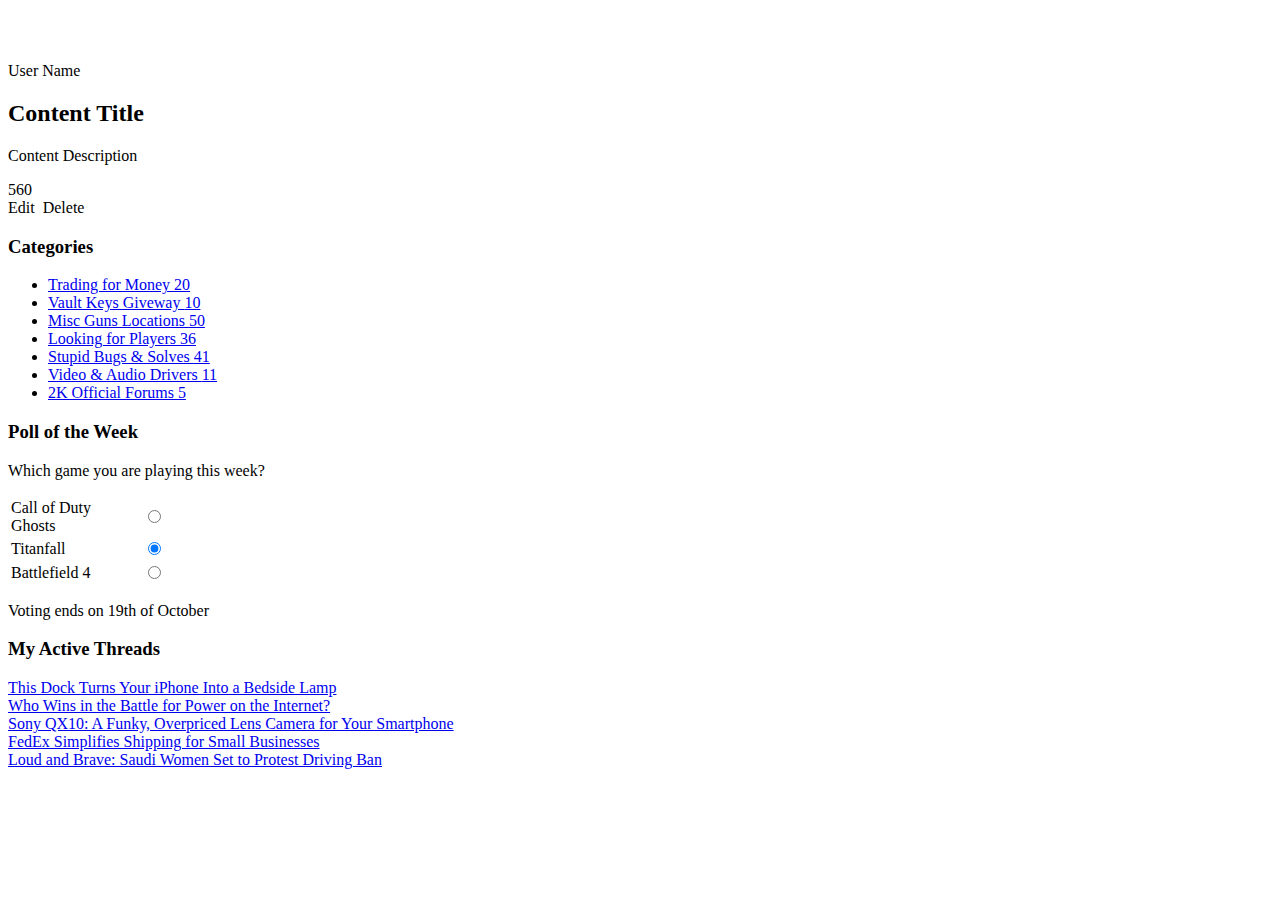
<file: src/main/webapp/WEB-INF/templates/index.html>
<!DOCTYPE html>
<html lang="en" xmlns:th="http://www.thymeleaf.org">
<head>
    <meta charset="utf-8" />
    <meta name="viewport" content="width=device-width, initial-scale=1" />
    <title>Forum :: Home Page</title>
    
    <span th:replace="commons :: common-css"></span>
</head>
    <body>

        <div class="container-fluid">
            
            <span th:replace="commons :: common-header-fragment"></span>
            
             <section class="content">
                
               <div class="clearfix">&nbsp;</div>
               
                <div class="container">
                    <div class="row">
                        <div class="col-lg-8 col-md-8">
                            <!-- POST -->
                            <div class="post" th:each="content : ${content}">
                                <div class="wrap-ut pull-left">
                                    <div class="userinfo pull-left">
                                        <div class="avatar">
                                            <img th:src="@{/resources/images/avatar.jpg}" alt="" />
                                            
                                            <div class="status green">&nbsp;</div>
                                        </div>
                                        
                                        <div class="icons">
                                            <span th:text="${content.createUser}">User Name</span>
                                            <!-- <img th:src="@{/resources/images/icon1.jpg}" alt="" /><img th:src="@{/resources/images/icon4.jpg}" alt="" /> -->
                                        </div>
                                    </div>
                                    <div class="posttext pull-left">
                                        <h2><a th:href="@{|/content/view/${content.contentId}|}"><span th:text="${content.contentTitle}">Content Title</span> </a></h2>
                                        <p th:text="${content.contentDescription}">Content Description</p>
                                    </div>
                                    <div class="clearfix"></div>
                                </div>
                                <div class="postinfo pull-left">
                                    <div class="comments">
                                        <div class="commentbg">
                                            560
                                            <div class="mark"></div>
                                        </div>
                                    </div>
                                    <div class="views">
                                        <a th:href="@{|/content/view/${content.contentId}/edit|}">Edit</a>&nbsp;
                                        <a th:href="@{|/content/view/${content.contentId}/delete|}">Delete</a>
                                    </div>
                                    <div class="time"><i class="fa fa-clock-o"></i> <span th:text="${content.createDate}"></span> </div>                                    
                                </div>
                                <div class="clearfix"></div>
                            </div><!-- POST -->
                        </div>
                        <div class="col-lg-4 col-md-4">
                            <div class="sidebarblock">
                                <h3>Categories</h3>
                                <div class="divline"></div>
                                <div class="blocktxt">
                                    <ul class="cats">
                                        <li><a href="#">Trading for Money <span class="badge pull-right">20</span></a></li>
                                        <li><a href="#">Vault Keys Giveway <span class="badge pull-right">10</span></a></li>
                                        <li><a href="#">Misc Guns Locations <span class="badge pull-right">50</span></a></li>
                                        <li><a href="#">Looking for Players <span class="badge pull-right">36</span></a></li>
                                        <li><a href="#">Stupid Bugs &amp; Solves <span class="badge pull-right">41</span></a></li>
                                        <li><a href="#">Video &amp; Audio Drivers <span class="badge pull-right">11</span></a></li>
                                        <li><a href="#">2K Official Forums <span class="badge pull-right">5</span></a></li>
                                    </ul>
                                </div>
                            </div>

                            <!-- -->
                            <div class="sidebarblock">
                                <h3>Poll of the Week</h3>
                                <div class="divline"></div>
                                <div class="blocktxt">
                                    <p>Which game you are playing this week?</p>
                                    <form action="#" method="post" class="form">
                                        <table class="poll">
                                            <tr>
                                                <td>
                                                    <div class="progress">
                                                        <div class="progress-bar color1" role="progressbar" aria-valuenow="40" aria-valuemin="0" aria-valuemax="100" style="width: 90%">
                                                            Call of Duty Ghosts
                                                        </div>
                                                    </div>
                                                </td>
                                                <td class="chbox">
                                                    <input id="opt1" type="radio" name="opt" value="1" />  
                                                    <label for="opt1"></label>  
                                                </td>
                                            </tr>
                                            <tr>
                                                <td>
                                                    <div class="progress">
                                                        <div class="progress-bar color2" role="progressbar" aria-valuenow="40" aria-valuemin="0" aria-valuemax="100" style="width: 63%">
                                                            Titanfall
                                                        </div>
                                                    </div>
                                                </td>
                                                <td class="chbox">
                                                    <input id="opt2" type="radio" name="opt" value="2" checked="checked" />  
                                                    <label for="opt2"></label>  
                                                </td>
                                            </tr>
                                            <tr>
                                                <td>
                                                    <div class="progress">
                                                        <div class="progress-bar color3" role="progressbar" aria-valuenow="40" aria-valuemin="0" aria-valuemax="100" style="width: 75%">
                                                            Battlefield 4
                                                        </div>
                                                    </div>
                                                </td>
                                                <td class="chbox">
                                                    <input id="opt3" type="radio" name="opt" value="3" />  
                                                    <label for="opt3"></label>  
                                                </td>
                                            </tr>
                                        </table>
                                    </form>
                                    <p class="smal">Voting ends on 19th of October</p>
                                </div>
                            </div>

                            <!-- -->
                            <div class="sidebarblock">
                                <h3>My Active Threads</h3>
                                <div class="divline"></div>
                                <div class="blocktxt">
                                    <a href="#">This Dock Turns Your iPhone Into a Bedside Lamp</a>
                                </div>
                                <div class="divline"></div>
                                <div class="blocktxt">
                                    <a href="#">Who Wins in the Battle for Power on the Internet?</a>
                                </div>
                                <div class="divline"></div>
                                <div class="blocktxt">
                                    <a href="#">Sony QX10: A Funky, Overpriced Lens Camera for Your Smartphone</a>
                                </div>
                                <div class="divline"></div>
                                <div class="blocktxt">
                                    <a href="#">FedEx Simplifies Shipping for Small Businesses</a>
                                </div>
                                <div class="divline"></div>
                                <div class="blocktxt">
                                    <a href="#">Loud and Brave: Saudi Women Set to Protest Driving Ban</a>
                                </div>
                            </div>
                        </div>
                    </div>
                </div>
            </section>
            
            <footer>
                <span th:replace="commons :: common-footer-fragment"></span>
            </footer>
        </div>
        
        <!-- get js source from CommonHtml -->
        <span th:replace="commons :: common-js"></span>
        
        <!-- END REVOLUTION SLIDER -->
    </body>
</html>
</file>
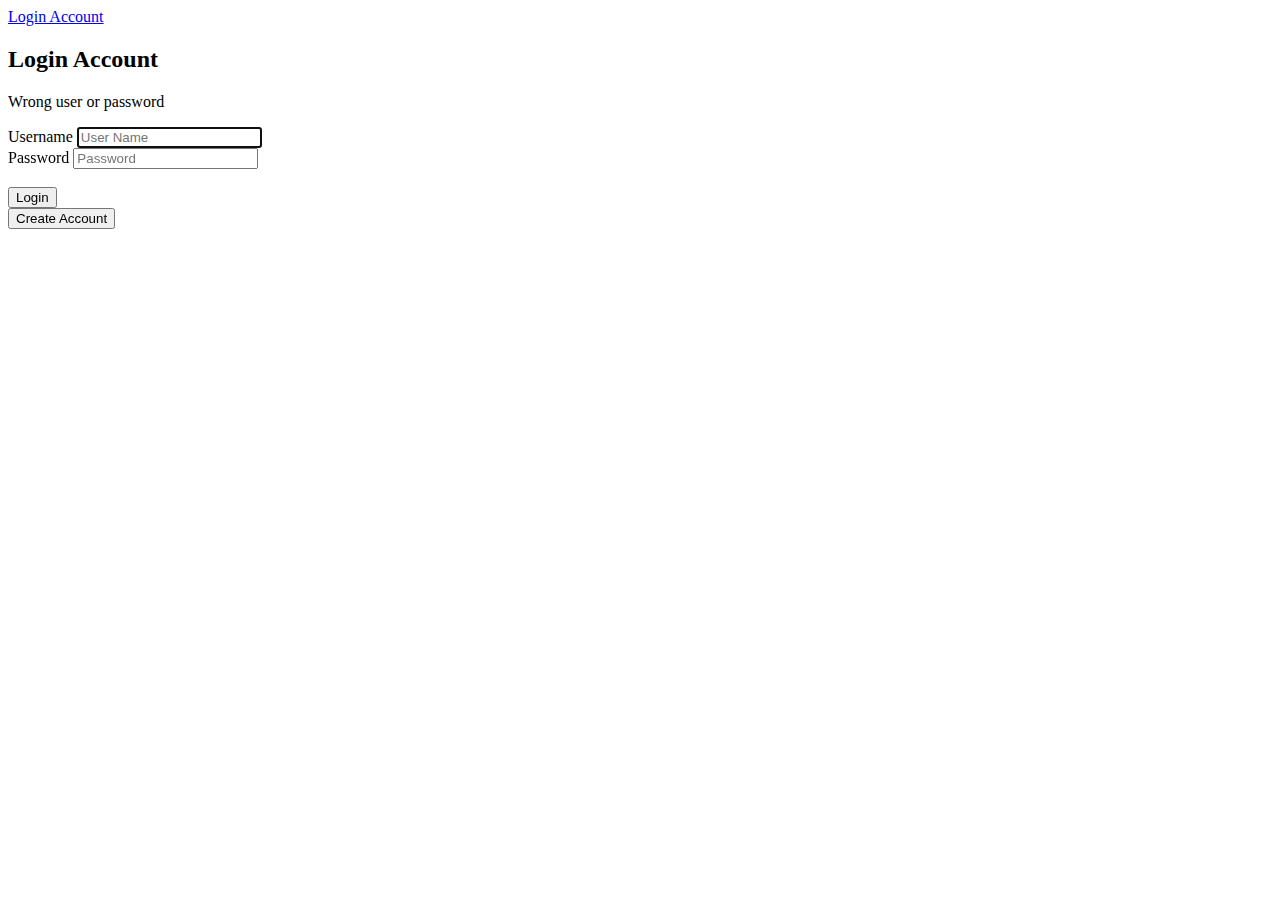
<file: src/main/webapp/WEB-INF/templates/login.html>
<!DOCTYPE html>
<html lang="en" xmlns:th="http://www.thymeleaf.org">
    <head>
        <meta charset="utf-8">
        <meta name="viewport" content="width=device-width, initial-scale=1">
        <title>Forum :: Sign In</title>
        
        <span th:replace="commons :: common-css"></span>
    </head>
    <body class="newaccountpage">

        <div class="container-fluid">
        
            <span th:replace="commons :: common-header-fragment"></span>
            
            <section class="content">
                <div class="container">
                    <div class="row">
                        <div class="col-lg-8 breadcrumbf">
                            <a href="#">Login Account</a> 
                        </div>
                    </div>
                </div>
                
                <div class="container">
                    <div class="row">
                        <div class="col-lg-8 col-md-8">
                            <!-- POST -->
                            <div class="post">
                                <form th:action="@{/login}" class="form newtopic" method="post" id="loginForm">
                                    <div class="postinfotop">
                                        <h2>Login Account</h2>
                                    </div>

                                    <!-- acc section -->
                                    <div class="accsection">
                                        <div class="acccap">
                                            <p th:if="${loginError}" class="error">Wrong user or password</p>
                                            <div class="clearfix"></div>
                                        </div>
                                        <div class="topwrap">
                                            <div class="userinfo pull-left">
                                            </div>
                                            <div class="posttext pull-left">
                                                <div class="row">
                                                <label for="username"> Username</label>
                                                    <input type="text" placeholder="User Name" class="form-control validate[required] text-input" th:name="username" autofocus="autofocus"/>
                                                </div>
                                                <div class="row">
                                                    <label for="pass"> Password</label>
                                                    <input type="password" placeholder="Password" class="form-control validate[required] text-input" th:name="password" />
                                                </div>
                                                <div>
                                                    <input type="hidden" th:name="${_csrf.parameterName}"   th:value="${_csrf.token}" />
                                                </div>
                                                <div class="clearfix">&nbsp;</div>
                                                <div class="row">
                                                    <div></div>
                                                    <button type="submit" class="btn btn-primary">Login</button>
                                                </div>
                                                

                                            </div>
                                            <div class="clearfix"></div>
                                        </div>  
                                    </div>
                                    <!-- ./acc section END -->
                                </form>
                                    <div class="postinfobot">
                                        <div class="pull-right postreply">
                                            <form th:action="@{/registration}" method="get" class="form">
                                                <button class="btn btn-primary">Create Account</button>
                                            </form>
                                            <div class="clearfix"></div>
                                        </div>
                                        <div class="clearfix"></div>
                                    </div>
                            </div><!-- POST -->
                        </div>
                    </div>
                </div>
            </section>
            
            <footer>
                <span th:replace="commons :: common-footer-fragment"></span>
            </footer>
        </div>
        
        <!-- get js source from CommonHtml -->
        <span th:replace="commons :: common-js"></span>
    </body>
</html>
</file>
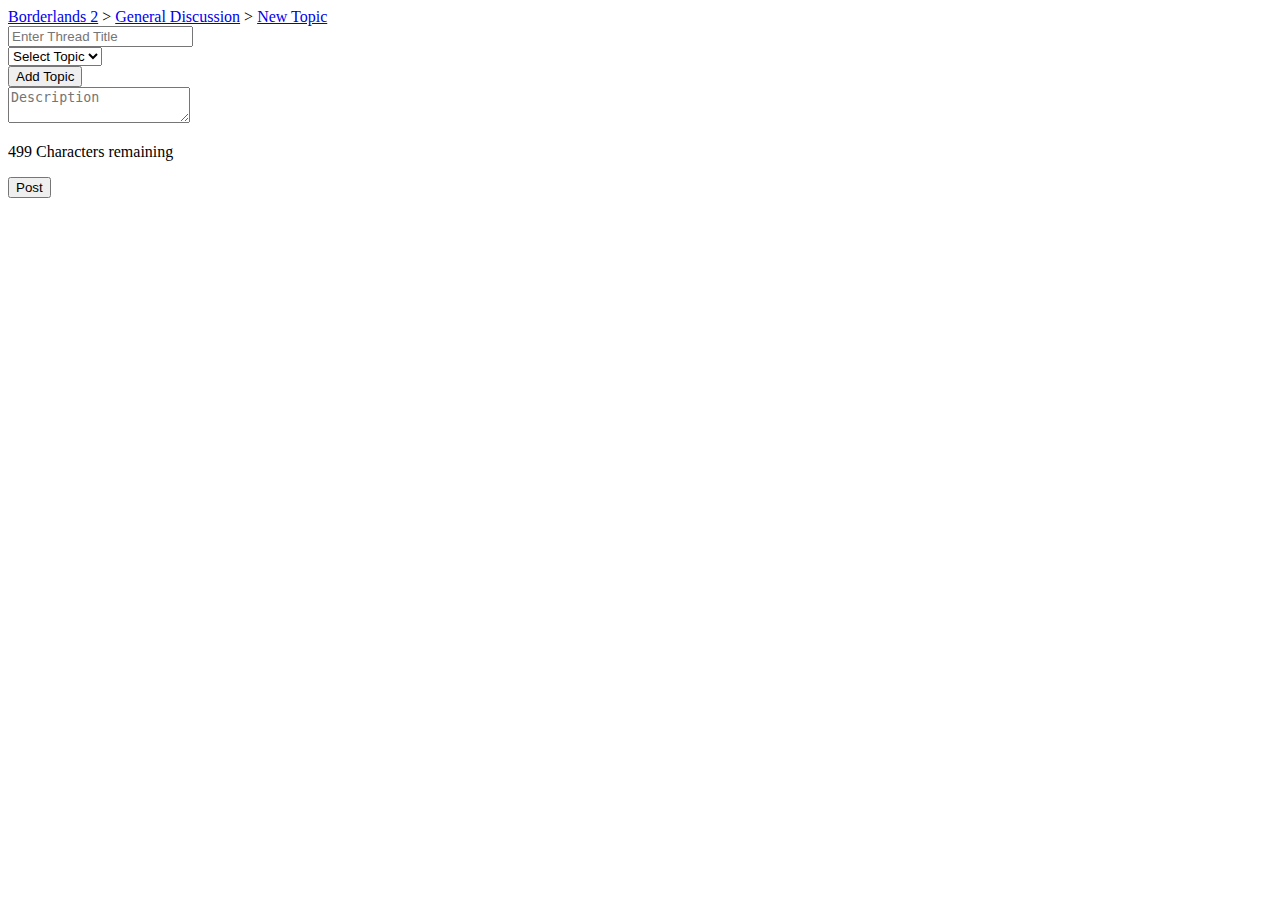
<file: src/main/webapp/WEB-INF/templates/new_topic.html>
<!DOCTYPE html>
<html lang="en" xmlns:th="http://www.thymeleaf.org">
    <head>
        <meta charset="utf-8">
        <meta name="viewport" content="width=device-width, initial-scale=1">
        <title>Forum :: New topic</title>

        <span th:replace="commons :: common-css"></span>
    </head>
    <body>

        <div class="container-fluid">
        
            <span th:replace="commons :: common-header-fragment"></span>
            <section class="content">
                <div class="container">
                    <div class="row">
                        <div class="col-lg-8 breadcrumbf">
                            <a href="#">Borderlands 2</a> <span class="diviver">&gt;</span> <a href="#">General Discussion</a> <span class="diviver">&gt;</span> <a href="#">New Topic</a>
                        </div>
                    </div>
                </div>
                
                <div class="container">
                    <div class="row">
                        <div class="col-lg-8 col-md-8">
                        
                            <!-- POST -->
                            <div class="post">
                                <form action="#" class="form newtopic" method="post" id="contentForum">
                                    <div class="topwrap">
                                        <div class="userinfo pull-left">
                                            <div class="avatar">
                                                <!-- <img th:src="@{/resources/images/avatar4.jpg}" alt="" /> -->
                                                <!-- <div class="status red">&nbsp;</div> -->
                                            </div>
                                            <div class="icons">
                                                <!-- <img th:src="@{/resources/images/icon3.jpg}" alt="" /><img th:src="@{/resources/images/icon4.jpg}" alt="" /><img th:src="@{/resources/images/icon5.jpg}" alt="" /><img th:src="@{/resources/images/icon6.jpg}" alt="" /> -->
                                            </div>
                                        </div>
                                        <div class="posttext pull-left">
                                            <div>
                                                <input type="text" placeholder="Enter Thread Title" class="form-control validate[required]" id="contentTitle"/>
                                            </div>
                                            <div class="row">
                                                <div class="col-lg-8 col-md-8">
                                                    <select name="category" id="category"  class="form-control validate[required]" >
                                                        <option value="" disabled selected>Select Topic</option>
                                                        <option value="1">Java</option>
                                                        <option value="2">PHP</option>
                                                    </select>
                                                </div>
                                                <div class="col-lg-4 col-md-4">
                                                    
                                                    <button class="btn btn-info btn-default">Add Topic</button>
                                                </div>
                                            </div>
                                            <div>
                                                <textarea id="contentDescription" placeholder="Description" maxlength="499" class="form-control validate[required]" onkeypress="descriptionLength()"></textarea>
                                                <p><span id="remaining">499</span> Characters remaining</p>
                                            </div>
                                            <div class="row">
                                                    <input type="hidden" id="createUser"  value="admin"/>
                                                    <input type="hidden" id="csrfToken"  th:value="${_csrf.token}"/>
                                                    <input type="hidden" id="csrfHeader" th:value="${_csrf.headerName}"/>
                                                </div>
                                        </div>
                                        <div class="clearfix"></div>
                                    </div>                              
                                    <div class="postinfobot">
                                        <div class="pull-right postreply">
                                            <div class="pull-left smile"><a href="#"><i class="fa fa-smile-o"></i></a></div>
                                            <div class="pull-left"><button type="submit" class="btn btn-primary">Post</button></div>
                                            <div class="clearfix"></div>
                                        </div>
                                        <div class="clearfix"></div>
                                    </div>
                                </form>
                            </div>
                            <!-- ./POST -->
                        </div>
                    </div>
                </div>
            </section>
            <footer>
                <span th:replace="commons :: common-footer-fragment"></span>
            </footer>
        </div>
        
        <!-- get js source from CommonHtml -->
        <span th:replace="commons :: common-js"></span>
        <script th:src="@{/resources/js/forum/content.js}"></script>
        
    </body>
</html>
</file>
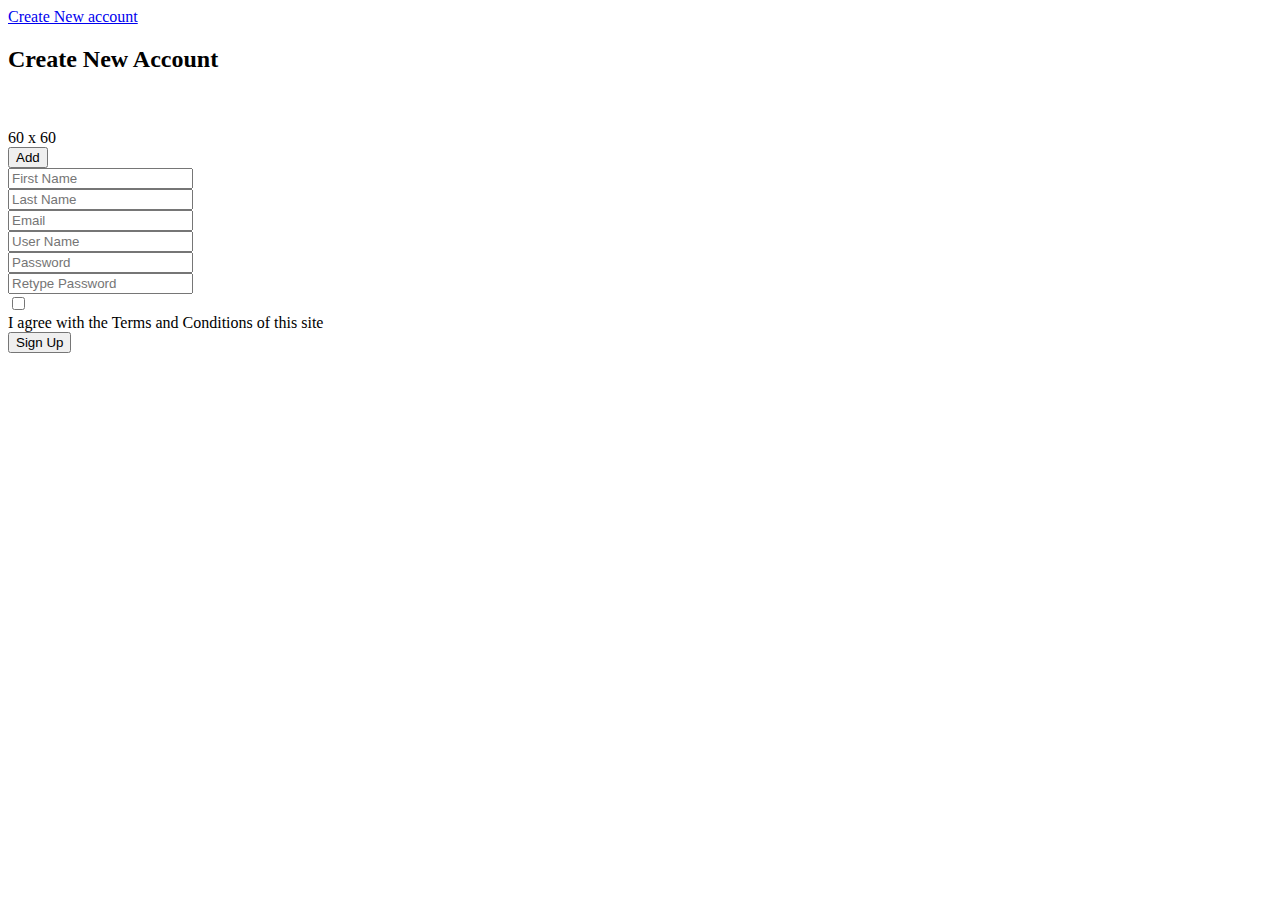
<file: src/main/webapp/WEB-INF/templates/registration.html>
<!DOCTYPE html>
<html lang="en" xmlns:th="http://www.thymeleaf.org">
    <head>
        <meta charset="utf-8">
        <meta name="viewport" content="width=device-width, initial-scale=1">
        <title>Forum :: New account</title>
        
        <span th:replace="commons :: common-css"></span>
    </head>
    <body class="newaccountpage">

        <div class="container-fluid">
            
            <span th:replace="commons :: common-header-fragment"></span>
            
            <section class="content">
                <div class="container">
                    <div class="row">
                        <div class="col-lg-8 breadcrumbf">
                            <a href="#">Create New account</a> 
                        </div>
                    </div>
                </div>


                <div class="container">
                    <div class="row">
                        <div class="col-lg-8 col-md-8">

                            <!-- POST -->
                            <div class="post">
                                <form action="#" class="form newtopic" method="post" id="registerForm">
                                    <div class="postinfotop">
                                        <h2>Create New Account</h2>
                                    </div>

                                    <!-- acc section -->
                                    <div class="accsection">
                                        <div class="acccap">
                                            <div class="clearfix"></div>
                                        </div>
                                        <div class="topwrap">
                                            <div class="userinfo pull-left">
                                                <div class="avatar">
                                                    <img th:src="@{/resources/images/avatar-blank.jpg}" alt="" />
                                                    <div class="status green">&nbsp;</div>
                                                </div>
                                                <div class="imgsize">60 x 60</div>
                                                <div>
                                                    <button class="btn">Add</button>
                                                </div>
                                            </div>
                                            <div class="posttext pull-left">
                                                <div class="row">
                                                    <div class="col-lg-6 col-md-6">
                                                        <input type="text" placeholder="First Name" class="form-control validate[required] text-input" id="firstName"/>
                                                    </div>
                                                    <div class="col-lg-6 col-md-6">
                                                        <input type="text" placeholder="Last Name" class="form-control validate[required] text-input" id="lastName"/>
                                                    </div>
                                                </div>
                                                <div>
                                                    <input type="text" placeholder="Email" class="form-control validate[required, custom[email]] text-input" id="email"/>
                                                </div>
                                                <div>
                                                    <input type="text" placeholder="User Name" class="form-control validate[required] text-input" id="username"/>
                                                </div>
                                                <div class="row">
                                                    <div class="col-lg-6 col-md-6">
                                                        <input type="password" placeholder="Password" class="form-control validate[required] text-input" id="pass" name="pass" />
                                                    </div>
                                                    <div class="col-lg-6 col-md-6">
                                                        <input type="password" placeholder="Retype Password" class="form-control validate[required,equals[pass]] text-input" id="pass2" name="pass2" />
                                                    </div>
                                                </div>
                                                <div class="row">
                                                    <input type="hidden" id="csrfToken"  th:value="${_csrf.token}"/>
                                                    <input type="hidden" id="csrfHeader" th:value="${_csrf.headerName}"/>
                                                </div>
                                            </div>
                                            <div class="clearfix"></div>
                                        </div>  
                                    </div>
                                    <!-- ./acc section END -->
                                    
                                    <div class="postinfobot">
                                        <div class="notechbox pull-left">
                                            <input type="checkbox" name="note" id="note" class="form-control" />
                                        </div>
                                        <div class="pull-left lblfch">
                                            <label for="note"> I agree with the Terms and Conditions of this site</label>
                                        </div>
                                        <div class="pull-right postreply">
                                            <div class="pull-left smile"><a href="#"><i class="fa fa-smile-o"></i></a></div>
                                            <div class="pull-left"><button type="submit" class="btn btn-primary">Sign Up</button></div>
                                            <div class="clearfix"></div>
                                        </div>
                                        <div class="clearfix"></div>
                                    </div>
                                </form>
                            </div><!-- POST -->
                        </div>
                    </div>
                </div>
            </section>
            <footer>
                <span th:replace="commons :: common-footer-fragment"></span>
            </footer>
        </div>


        <!-- get js source from CommonHtml -->
        <span th:replace="commons :: common-js"></span>
        
    </body>
</html>
</file>
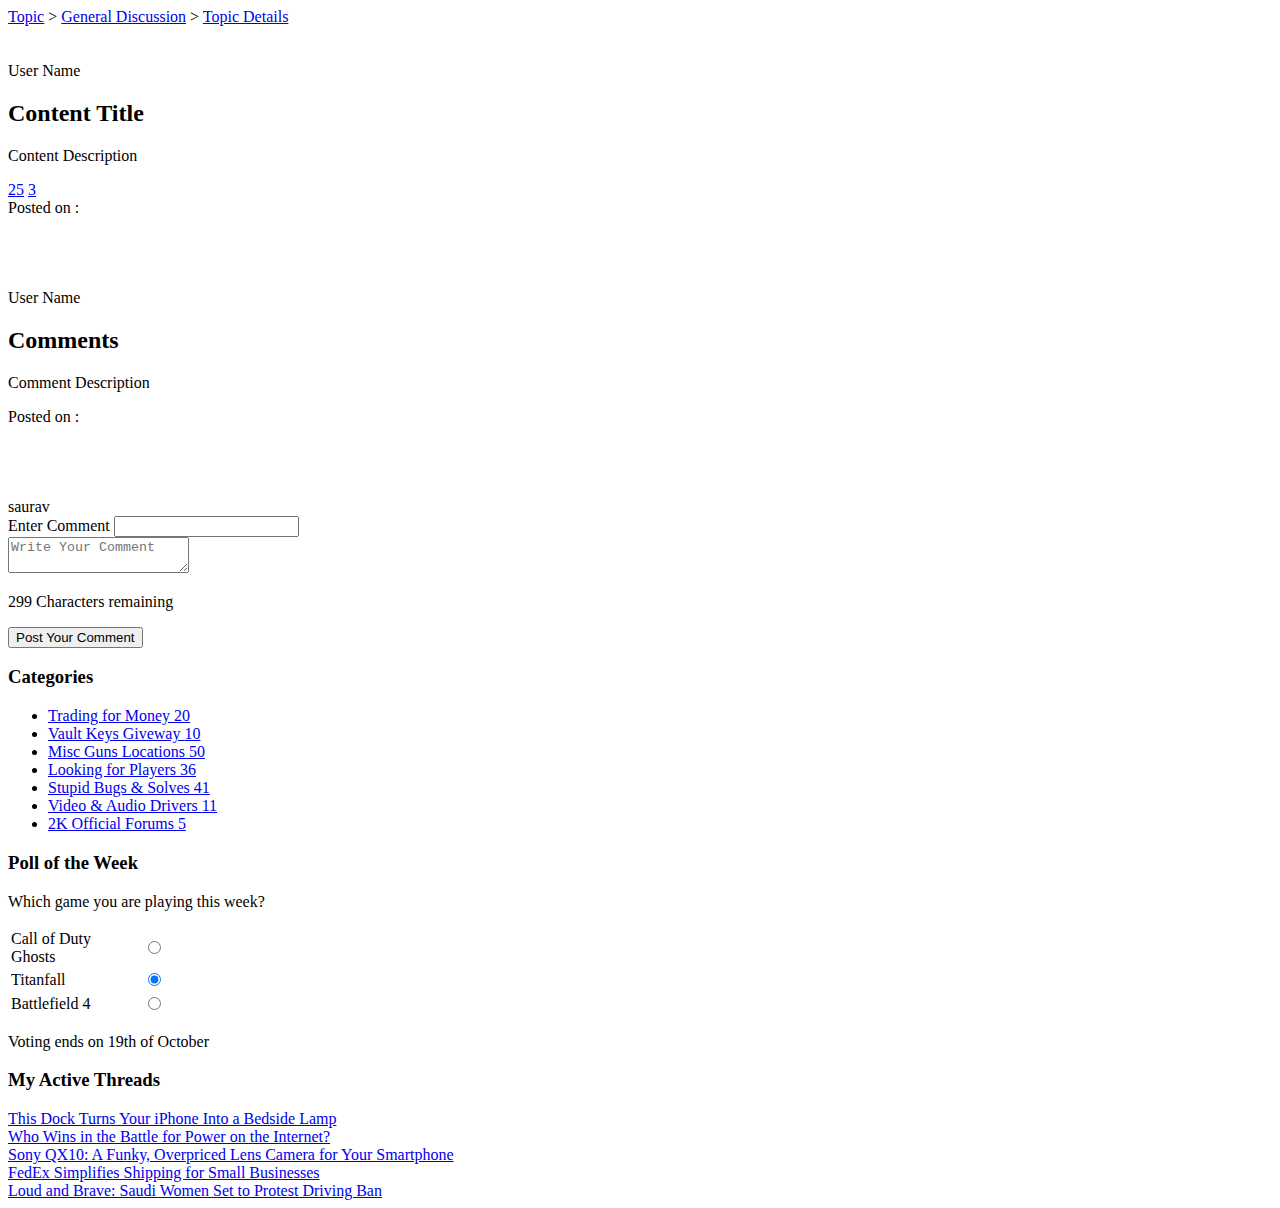
<file: src/main/webapp/WEB-INF/templates/topic.html>
<!DOCTYPE html>
<html lang="en" xmlns:th="http://www.thymeleaf.org">
    <head>
        <meta charset="utf-8">
        <meta name="viewport" content="width=device-width, initial-scale=1">
        <title>Forum :: Topic</title>
        
        <span th:replace="commons :: common-css"></span>
    </head>
    <body class="topic">
    
        <div class="container-fluid">
        
            <span th:replace="commons :: common-header-fragment"></span>
            <section class="content">
                <div class="container">
                    <div class="row">
                        <div class="col-lg-8 breadcrumbf">
                            <a href="#">Topic</a> <span class="diviver">&gt;</span> <a href="#">General Discussion</a> <span class="diviver">&gt;</span> <a href="#">Topic Details</a>
                        </div>
                    </div>
                </div>
                <div class="container">
                    <div class="row">
                        <div class="col-lg-8 col-md-8">
                            <!-- POST -->
                            <div class="post beforepagination" th:each="content : ${viewContent}">
                                <div class="topwrap">
                                    <div class="userinfo pull-left">
                                        <div class="avatar">
                                            <img th:src="@{/resources/images/avatar.jpg}" alt="" />
                                            <div class="status green">&nbsp;</div>
                                        </div>
                                        <div class="icons">
                                            <span th:text="${content.createUser}">User Name</span>
                                            <!-- <img th:src="@{/resources/images/icon1.jpg}" alt="" /><img th:src="@{/resources/images/icon4.jpg}" alt="" /> -->
                                        </div>
                                    </div>
                                    <div class="posttext pull-left">
                                        <h2><a th:href="@{|/content/view/${content.contentId}|}"><span th:text="${content.contentTitle}">Content Title</span> </a></h2>
                                        <p th:text="${content.contentDescription}">Content Description</p>
                                    </div>
                                    <div class="clearfix"></div>
                                </div>                              
                                <div class="postinfobot">
                                    <div class="likeblock pull-left">
                                        <a href="#" class="up"><i class="fa fa-thumbs-o-up"></i>25</a>
                                        <a href="#" class="down"><i class="fa fa-thumbs-o-down"></i>3</a>
                                    </div>
                                    <div class="prev pull-left">                                        
                                        <a href="#"><i class="fa fa-reply"></i></a>
                                    </div>
                                    <div class="posted pull-left"><i class="fa fa-clock-o"></i> Posted on : <span th:text="${content.createDate}"></span></div>
                                    <div class="next pull-right">                                        
                                        <a th:href="@{|/content/view/${content.contentId}/edit|}"><i class="fa fa-edit"></i></a>
                                        <a th:href="@{|/content/view/${content.contentId}/delete|}"><i class="fa fa-trash"></i></a>
                                    </div>
                                    <div class="clearfix"></div>
                                </div>
                            </div>
                            <!-- ./POST -->
                            <div class="clearfix">&nbsp;</div>
                            <div class="clearfix">&nbsp;</div>
                            <!-- POST COMMENT SECTION -->
                            <div class="post beforepagination" th:each="comment,iterStat : ${comments}">
                                <div class="topwrap">
                                    <div class="userinfo pull-left">
                                        <div class="avatar">
                                            <img th:src="@{/resources/images/avatar.jpg}" alt="" />
                                            <div class="status green">&nbsp;</div>
                                        </div>
                                        <div class="icons">
                                            <span th:text="${comment.createUser}">User Name</span>
                                            <!-- <img th:src="@{/resources/images/icon1.jpg}" alt="" /><img th:src="@{/resources/images/icon4.jpg}" alt="" /> -->
                                        </div>
                                    </div>
                                    <div class="posttext pull-left">
                                        <h2><a th:href="@{|/content/view/${comment.contentId}|}"><span th:text="${iterStat.index+1}"></span></a> Comments</h2>
                                        <p th:text="${comment.commentDescription}">Comment Description</p>
                                    </div>
                                    <div class="clearfix"></div>
                                </div>                              
                                <div class="postinfobot">
                                    <div class="likeblock pull-left">
                                        <!-- <a href="#" class="up"><i class="fa fa-thumbs-o-up"></i>25</a>
                                        <a href="#" class="down"><i class="fa fa-thumbs-o-down"></i>3</a> -->
                                    </div>
                                    <div class="prev pull-left">                                        
                                        <!-- <a href="#"><i class="fa fa-reply"></i></a> -->
                                    </div>
                                    <div class="posted pull-left"><i class="fa fa-clock-o"></i> Posted on : <span th:text="${comment.createDate}"></span></div>
                                    <div class="next pull-right">                                        
                                        <a th:href="@{|/content/view/${comment.commentId}/edit|}"><i class="fa fa-edit"></i></a>
                                        <a th:href="@{|/content/view/${comment.commentId}/delete|}"><i class="fa fa-trash"></i></a>
                                    </div>
                                    <div class="clearfix"></div>
                                </div>
                            </div>
                            <!-- END COMMENT SECTION -->
                            <div class="clearfix">&nbsp;</div>
                            <div class="clearfix">&nbsp;</div>
                            <!-- POST COMMENT BOX SECTION -->
                            <div class="post">
                                <form action="#" class="form newtopic" method="post" id="commentBox">
                                    <div class="topwrap">
                                        <div class="userinfo pull-left">
                                            <div class="avatar">
                                                <img th:src="@{/resources/images/avatar4.jpg}" alt="" />
                                                <div class="status red">&nbsp;</div>
                                            </div>
                                            <div class="icons">
                                            	<span >saurav</span>
                                                <!-- <img th:src="@{/resources/images/icon3.jpg}" alt="" /><img th:src="@{/resources/images/icon4.jpg}" alt="" /><img th:src="@{/resources/images/icon5.jpg}" alt="" /><img th:src="@{/resources/images/icon6.jpg}" alt="" /> -->
                                            </div>
                                        </div>
                                        <div class="posttext pull-left">
                                            <div>
                                            	<label for="commentTitle"> Enter Comment</label>
                                                <input type="text" class="form-control" id="commentTitle" th:value="${viewContent.contentTitle}" readonly="readonly" />
                                            </div>
                                            <div>
                                                <textarea id="commentDescription" placeholder="Write Your Comment" maxlength="299" class="form-control validate[required]" onkeypress="descriptionLength()"></textarea>
                                                <p><span id="remaining">299</span> Characters remaining</p>
                                            </div>
                                            <div class="row">
                                                    <input type="hidden" id="contentId"  th:value="${viewContent.contentId}"/>
                                                    <input type="hidden" id="createUser"  value="saurav"/>
                                                    <input type="hidden" id="csrfToken"  th:value="${_csrf.token}"/>
                                                    <input type="hidden" id="csrfHeader" th:value="${_csrf.headerName}"/>
                                                </div>
                                        </div>
                                        <div class="clearfix"></div>
                                    </div>                              
                                    <div class="postinfobot">
                                        <div class="pull-right postreply">
                                            <!-- <div class="pull-left smile"><a href="#"><i class="fa fa-smile-o"></i></a></div> -->
                                            <div class="pull-left"><button type="submit" class="btn btn-primary">Post Your Comment</button></div>
                                            <div class="clearfix"></div>
                                        </div>
                                        <div class="clearfix"></div>
                                    </div>
                                </form>
                            </div>
                            <!-- ./END COMMENT BOX SECTION -->
                            
                        </div>
                        <div class="col-lg-4 col-md-4">
                            <!-- -->
                            <div class="sidebarblock">
                                <h3>Categories</h3>
                                <div class="divline"></div>
                                <div class="blocktxt">
                                    <ul class="cats">
                                        <li><a href="#">Trading for Money <span class="badge pull-right">20</span></a></li>
                                        <li><a href="#">Vault Keys Giveway <span class="badge pull-right">10</span></a></li>
                                        <li><a href="#">Misc Guns Locations <span class="badge pull-right">50</span></a></li>
                                        <li><a href="#">Looking for Players <span class="badge pull-right">36</span></a></li>
                                        <li><a href="#">Stupid Bugs &amp; Solves <span class="badge pull-right">41</span></a></li>
                                        <li><a href="#">Video &amp; Audio Drivers <span class="badge pull-right">11</span></a></li>
                                        <li><a href="#">2K Official Forums <span class="badge pull-right">5</span></a></li>
                                    </ul>
                                </div>
                            </div>
                            <!-- -->
                            <div class="sidebarblock">
                                <h3>Poll of the Week</h3>
                                <div class="divline"></div>
                                <div class="blocktxt">
                                    <p>Which game you are playing this week?</p>
                                    <form action="#" method="post" class="form">
                                        <table class="poll">
                                            <tr>
                                                <td>
                                                    <div class="progress">
                                                        <div class="progress-bar color1" role="progressbar" aria-valuenow="40" aria-valuemin="0" aria-valuemax="100" style="width: 90%">
                                                            Call of Duty Ghosts
                                                        </div>
                                                    </div>
                                                </td>
                                                <td class="chbox">
                                                    <input id="opt1" type="radio" name="opt" value="1">  
                                                    <label for="opt1"></label>  
                                                </td>
                                            </tr>
                                            <tr>
                                                <td>
                                                    <div class="progress">
                                                        <div class="progress-bar color2" role="progressbar" aria-valuenow="40" aria-valuemin="0" aria-valuemax="100" style="width: 63%">
                                                            Titanfall
                                                        </div>
                                                    </div>
                                                </td>
                                                <td class="chbox">
                                                    <input id="opt2" type="radio" name="opt" value="2" checked>  
                                                    <label for="opt2"></label>  
                                                </td>
                                            </tr>
                                            <tr>
                                                <td>
                                                    <div class="progress">
                                                        <div class="progress-bar color3" role="progressbar" aria-valuenow="40" aria-valuemin="0" aria-valuemax="100" style="width: 75%">
                                                            Battlefield 4
                                                        </div>
                                                    </div>
                                                </td>
                                                <td class="chbox">
                                                    <input id="opt3" type="radio" name="opt" value="3">  
                                                    <label for="opt3"></label>  
                                                </td>
                                            </tr>
                                        </table>
                                    </form>
                                    <p class="smal">Voting ends on 19th of October</p>
                                </div>
                            </div>
                            <!-- -->
                            <div class="sidebarblock">
                                <h3>My Active Threads</h3>
                                <div class="divline"></div>
                                <div class="blocktxt">
                                    <a href="#">This Dock Turns Your iPhone Into a Bedside Lamp</a>
                                </div>
                                <div class="divline"></div>
                                <div class="blocktxt">
                                    <a href="#">Who Wins in the Battle for Power on the Internet?</a>
                                </div>
                                <div class="divline"></div>
                                <div class="blocktxt">
                                    <a href="#">Sony QX10: A Funky, Overpriced Lens Camera for Your Smartphone</a>
                                </div>
                                <div class="divline"></div>
                                <div class="blocktxt">
                                    <a href="#">FedEx Simplifies Shipping for Small Businesses</a>
                                </div>
                                <div class="divline"></div>
                                <div class="blocktxt">
                                    <a href="#">Loud and Brave: Saudi Women Set to Protest Driving Ban</a>
                                </div>
                            </div>
                        </div>
                    </div>
                </div>
            </section>
            
            <footer>
                <span th:replace="commons :: common-footer-fragment"></span>
            </footer>
        </div>
        
        <!-- get js source from CommonHtml -->
        <span th:replace="commons :: common-js"></span>
        <script th:src="@{/resources/js/forum/comments.js}"></script>
    </body>
</html>
</file>
